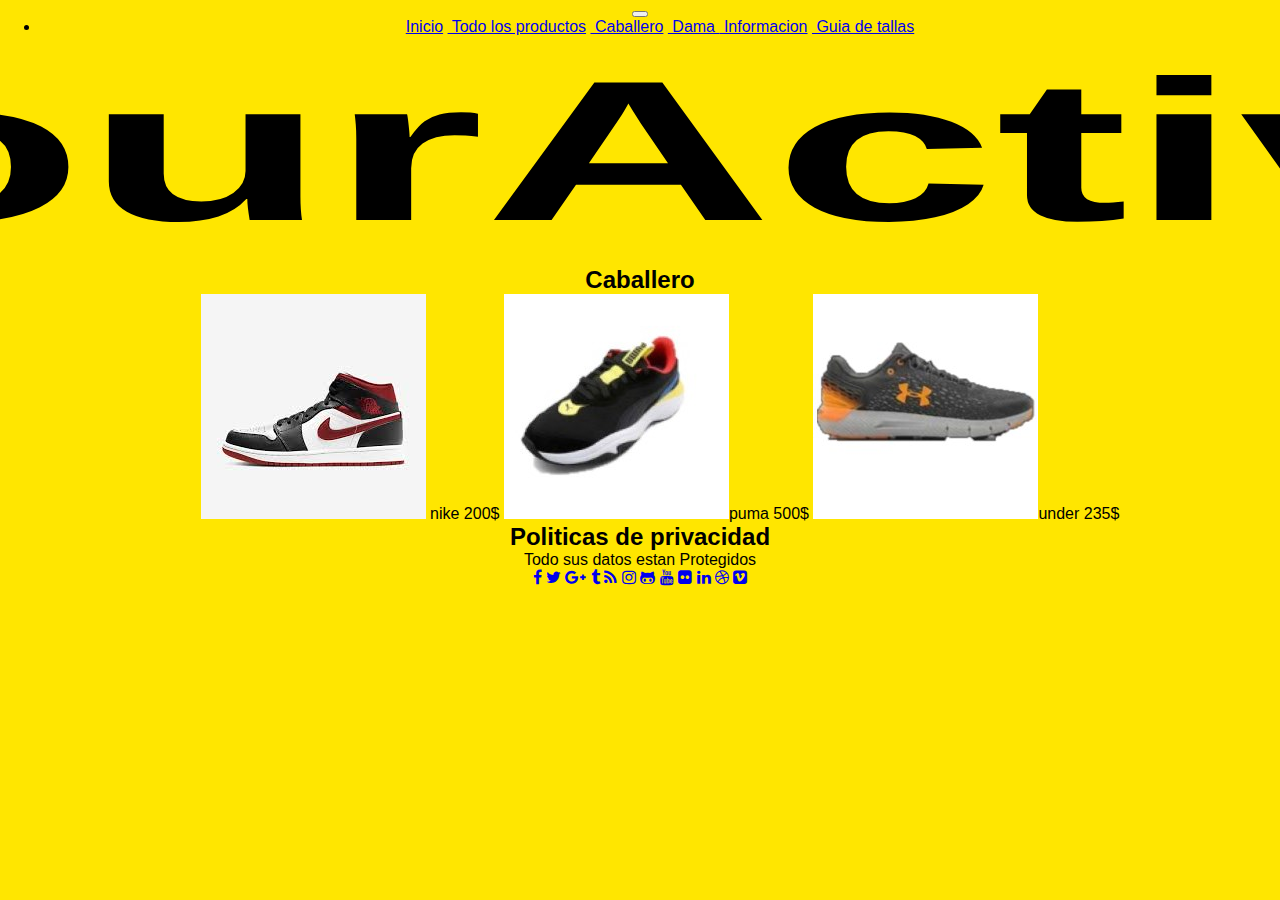
<file: caballero.html>
<!DOCTYPE html>
<html lang="en">

<head>
    <meta charset="UTF-8">
    <meta http-equiv="X-UA-Compatible" content="IE=edge">
    <meta name="viewport" content="width=device-width, initial-scale=1.0">
    <!-- bootstrap-->
    <link href="https://cdn.jsdelivr.net/npm/bootstrap@5.0.2/dist/css/bootstrap.min.css" rel="stylesheet"
        integrity="sha384-EVSTQN3/azprG1Anm3QDgpJLIm9Nao0Yz1ztcQTwFspd3yD65VohhpuuCOmLASjC" crossorigin="anonymous">
    <link rel="stylesheet" href="css/estilos.css">
    <link rel="stylesheet" href="https://cdnjs.cloudflare.com/ajax/libs/font-awesome/4.7.0/css/font-awesome.min.css">
    <title>Calzado de caballero</title>
    <meta name="description" content="calzado deportivos de caballero ">
    <meta name="keywords" content="deportivos,calzado">

</head>

<body class="fondo colorDeLetra tipoDeLetra centrar">

    <nav>

        <body class="tipoDeLetra  ">
          <nav class="navbar navbar-expand-lg navbar-light fondo">
            <div class="container-fluid ">
              <button class="navbar-toggler" type="button" data-bs-toggle="collapse"
                data-bs-target="#navbarSupportedContent" aria-controls="navbarSupportedContent" aria-expanded="false"
                aria-label="Toggle navigation">
                <span class="navbar-toggler-icon"></span>
              </button>
              <div class="collapse navbar-collapse" id="navbarSupportedContent">
                <ul class="navbar-nav me-auto mb-2 mb-lg-0">
                  <li class="nav-item ">
                    <a class="nav-link  linea" aria-current="page" ><a href="index.html" class="btn btn-primary">Inicio</a>
                      <a class="nav-link  linea" aria-current="page" ><a class="btn btn-primary" href="todolosproductos.html"> Todo
                          los
                          productos</a>
                        <a class="nav-link  linea" aria-current="page" ><a class="btn btn-primary active" href="caballero.html">
                            Caballero</a>
                          <a class="nav-link  linea" aria-current="page" ><a class="btn btn-primary" href="dama.html"> Dama </a>
                            <a class="nav-link  linea" aria-current="page" ><a class="btn btn-primary" href="informacion.html">
                                Informacion</a>
                              <a class="nav-link  linea" aria-current="page" ><a class="btn btn-primary" href="guiatallas.html">
                                  Guia
                                  de
                                  tallas</a>
                  </li>
          </nav>
            <!-- logo de la pagina-->
            <header class="normal textoGrande  ">

                <h1 class="centrar p-2">FourActive</h1>




            </header>



            <div>
                <h2 class="centrar  p-3">Caballero</h2>
                <ul>
                    <li class="zapatos"><img class="p-3" src="img/zapatonike1.jpg" alt="nike1"> nike 200$ </li>
                    <li class="zapatos"><img class="p-3" src="img/zapatopuma2.jpg" alt="puma2">puma 500$</li>
                    <li class="zapatos"><img class="p-3" src="img/underzapato1.jpg" alt="under">under 235$</li>

                </ul>


            </div>
            <footer>
                <div>
                    <h2 class="centrar p-2">Politicas de privacidad </h2>
                    <p class="centrar p-2">Todo sus datos estan Protegidos</p>
                    <section class="wow fadeIn bg-gray animated" style="visibility: visible; animation-name: fadeIn;">
                        <div class="container">
                            <div class="row">
                                <div class="col-md-12 col-sm-12 center-col text-center"> <a href="#"
                                        class="btn social-icon button" data-abc="true"><i
                                            class="fa fa-facebook btn-round"></i></a> <a href="#"
                                        class="btn social-icon button" data-abc="true"><i
                                            class="fa fa-twitter btn-round"></i></a> <a href="#"
                                        class="btn social-icon button" data-abc="true"><i
                                            class="fa fa-google-plus btn-round"></i></a> <a href="#"
                                        class="btn social-icon button" data-abc="true"><i
                                            class="fa fa-tumblr btn-round"></i></a> <a href="#"
                                        class="btn social-icon button" data-abc="true"><i
                                            class="fa fa-rss btn-round"></i></a> <a href="#"
                                        class="btn social-icon button" data-abc="true"><i
                                            class="fa fa-instagram btn-round"></i></a> <a href="#"
                                        class="btn social-icon button" data-abc="true"><i
                                            class="fa fa-github-alt btn-round"></i></a> <a href="#"
                                        class="btn social-icon button" data-abc="true"><i
                                            class="fa fa-youtube btn-round"></i></a> <a href="#"
                                        class="btn social-icon button" data-abc="true"><i
                                            class="fa fa-flickr btn-round"></i></a> <a href="#"
                                        class="btn social-icon button" data-abc="true"><i
                                            class="fa fa-linkedin btn-round"></i></a> <a href="#"
                                        class="btn social-icon button" data-abc="true"><i
                                            class="fa fa-dribbble btn-round"></i></a> <a href="#"
                                        class="btn social-icon button" data-abc="true"><i
                                            class="fa fa-vimeo-square btn-round"></i></a> </div>
                            </div>
                        </div>
                    </section>
                </div>
            </footer>

            <script src="https://cdn.jsdelivr.net/npm/bootstrap@5.0.2/dist/js/bootstrap.bundle.min.js"
                integrity="sha384-MrcW6ZMFYlzcLA8Nl+NtUVF0sA7MsXsP1UyJoMp4YLEuNSfAP+JcXn/tWtIaxVXM"
                crossorigin="anonymous">
            </script>
        </body>

</html>
</file>
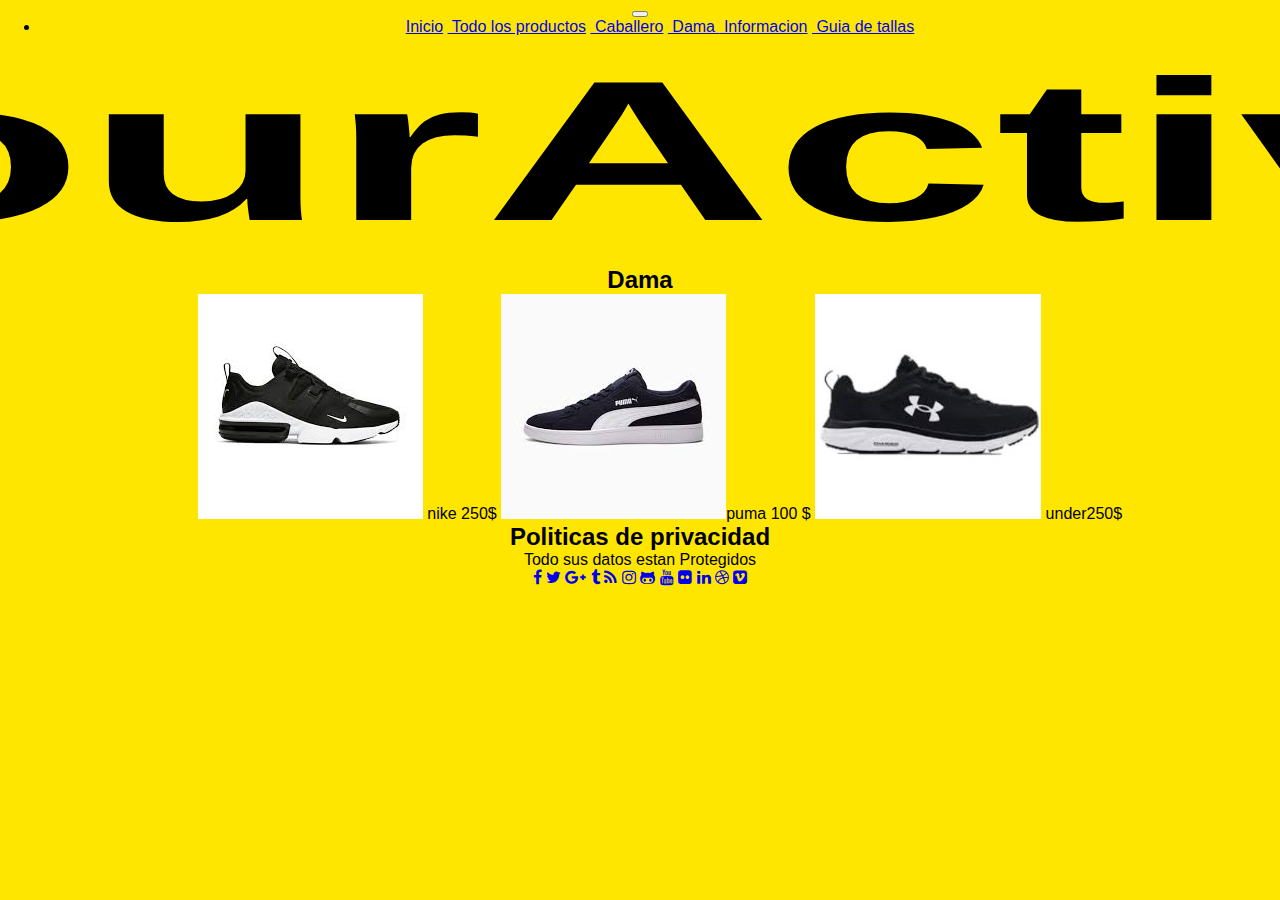
<file: dama.html>
<!DOCTYPE html>
<html lang="en">

<head>
  <meta charset="UTF-8">
  <meta http-equiv="X-UA-Compatible" content="IE=edge">
  <meta name="viewport" content="width=device-width, initial-scale=1.0">
  <!-- bootstrap-->
  <link href="https://cdn.jsdelivr.net/npm/bootstrap@5.0.2/dist/css/bootstrap.min.css" rel="stylesheet"
    integrity="sha384-EVSTQN3/azprG1Anm3QDgpJLIm9Nao0Yz1ztcQTwFspd3yD65VohhpuuCOmLASjC" crossorigin="anonymous">
  <link rel="stylesheet" href="css/estilos.css">
  <link rel="stylesheet" href="https://cdnjs.cloudflare.com/ajax/libs/font-awesome/4.7.0/css/font-awesome.min.css">
  <title>calzado de Dama</title>
  <meta name="description" content="calzado deportivos de dama ">
  <meta name="keywords" content="deportivos,calzado">

</head>


<body class="tipoDeLetra fondo colorDeLetra centrar">

 
  <nav>

    <body class="tipoDeLetra  ">
      <nav class="navbar navbar-expand-lg navbar-light fondo">
        <div class="container-fluid ">
          <button class="navbar-toggler" type="button" data-bs-toggle="collapse"
            data-bs-target="#navbarSupportedContent" aria-controls="navbarSupportedContent" aria-expanded="false"
            aria-label="Toggle navigation">
            <span class="navbar-toggler-icon"></span>
          </button>
          <div class="collapse navbar-collapse" id="navbarSupportedContent">
            <ul class="navbar-nav me-auto mb-2 mb-lg-0">
              <li class="nav-item ">
                <a class="nav-link  linea" aria-current="page" ><a href="index.html" class="btn btn-primary">Inicio</a>
                  <a class="nav-link  linea" aria-current="page" ><a class="btn btn-primary" href="todolosproductos.html"> Todo
                      los
                      productos</a>
                    <a class="nav-link  linea" aria-current="page" ><a class="btn btn-primary" href="caballero.html">
                        Caballero</a>
                      <a class="nav-link  linea" aria-current="page" ><a class="btn btn-primary active" href="dama.html"> Dama </a>
                        <a class="nav-link  linea" aria-current="page" ><a class="btn btn-primary" href="informacion.html">
                            Informacion</a>
                          <a class="nav-link  linea" aria-current="page" ><a class="btn btn-primary" href="guiatallas.html">
                              Guia
                              de
                              tallas</a>
              </li>
      </nav>
      <!-- logo de la pagina-->
      <header class="normal textoGrande  ">

        <h1 class="centrar">FourActive</h1>
      </header>
      <div>
        <h2 class="centrar p-3">Dama</h2>
        <ul>

          <li class="zapatos"><img class="p-3" src="img/zapatonike2.jpg" alt="nike2"> nike 250$</li>
          <li class="zapatos"><img class="p-3" src="img/zapatopuma1.jpg" alt="puma1">puma 100 $</li>
          <li class="zapatos"> <img class="p-3" src="img/zapatounder2.jpg" alt="under"> under250$</li>
        </ul>
        <footer>
          <div>
            <h2 class="centrar p-2">Politicas de privacidad </h2>
            <p class="centrar p-2">Todo sus datos estan Protegidos</p>
            <section class="wow fadeIn bg-gray animated" style="visibility: visible; animation-name: fadeIn;">
              <div class="container">
                <div class="row">
                  <div class="col-md-12 col-sm-12 center-col text-center"> <a href="#" class="btn social-icon button"
                      data-abc="true"><i class="fa fa-facebook btn-round"></i></a> <a href="#"
                      class="btn social-icon button" data-abc="true"><i class="fa fa-twitter btn-round"></i></a> <a
                      href="#" class="btn social-icon button" data-abc="true"><i
                        class="fa fa-google-plus btn-round"></i></a> <a href="#" class="btn social-icon button"
                      data-abc="true"><i class="fa fa-tumblr btn-round"></i></a> <a href="#"
                      class="btn social-icon button" data-abc="true"><i class="fa fa-rss btn-round"></i></a> <a href="#"
                      class="btn social-icon button" data-abc="true"><i class="fa fa-instagram btn-round"></i></a> <a
                      href="#" class="btn social-icon button" data-abc="true"><i
                        class="fa fa-github-alt btn-round"></i></a> <a href="#" class="btn social-icon button"
                      data-abc="true"><i class="fa fa-youtube btn-round"></i></a> <a href="#"
                      class="btn social-icon button" data-abc="true"><i class="fa fa-flickr btn-round"></i></a> <a
                      href="#" class="btn social-icon button" data-abc="true"><i
                        class="fa fa-linkedin btn-round"></i></a> <a href="#" class="btn social-icon button"
                      data-abc="true"><i class="fa fa-dribbble btn-round"></i></a> <a href="#"
                      class="btn social-icon button" data-abc="true"><i class="fa fa-vimeo-square btn-round"></i></a>
                  </div>
                </div>
              </div>
            </section>
          </div>
        </footer>
        <script src="https://cdn.jsdelivr.net/npm/bootstrap@5.0.2/dist/js/bootstrap.bundle.min.js"
          integrity="sha384-MrcW6ZMFYlzcLA8Nl+NtUVF0sA7MsXsP1UyJoMp4YLEuNSfAP+JcXn/tWtIaxVXM" crossorigin="anonymous">
        </script>
    </body>

</html>
</file>
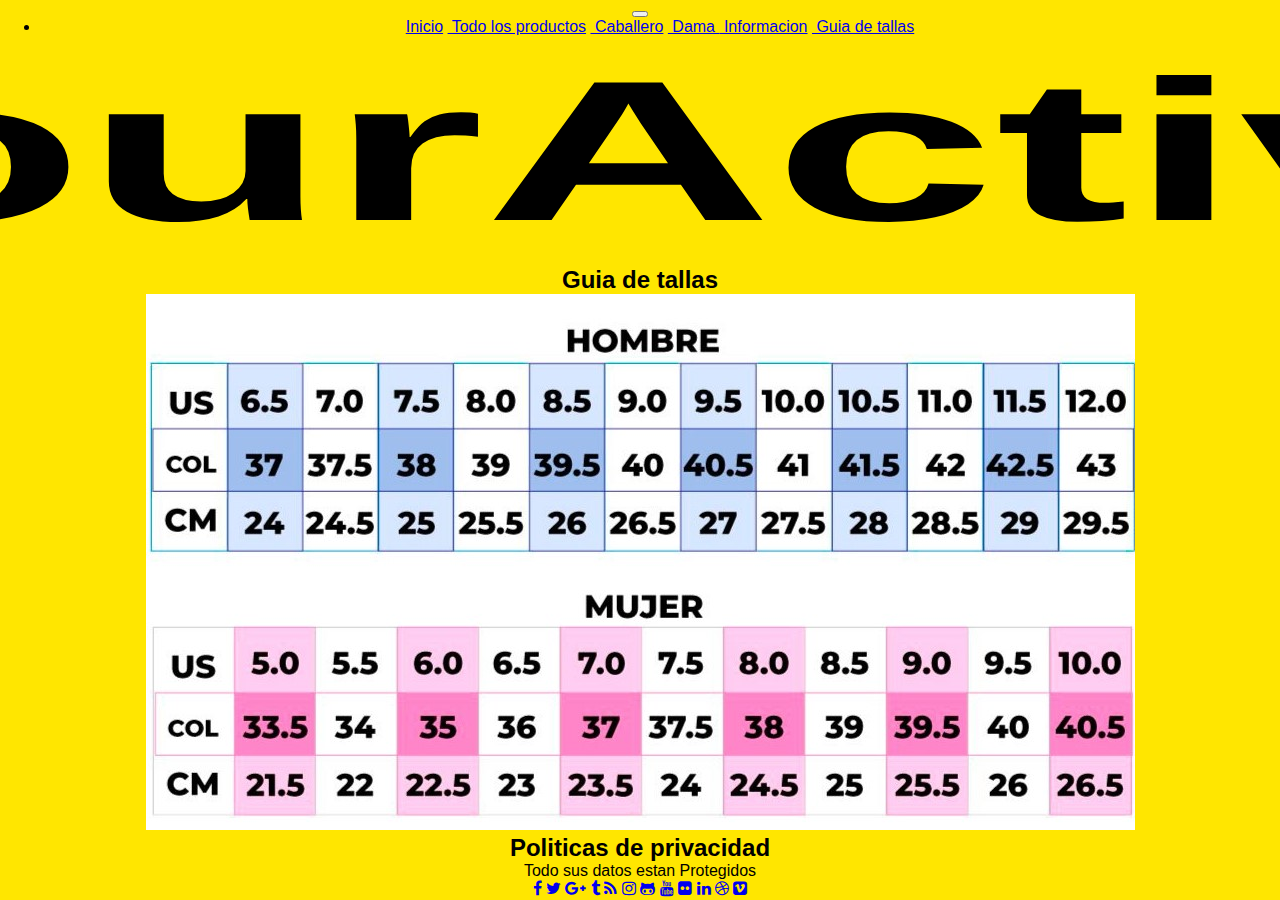
<file: guiatallas.html>
<!DOCTYPE html>
<html lang="en">

<head>
  <meta charset="UTF-8">
  <meta http-equiv="X-UA-Compatible" content="IE=edge">
  <meta name="viewport" content="width=device-width, initial-scale=1.0">
  <!-- bootstrap-->
  <link href="https://cdn.jsdelivr.net/npm/bootstrap@5.0.2/dist/css/bootstrap.min.css" rel="stylesheet"
    integrity="sha384-EVSTQN3/azprG1Anm3QDgpJLIm9Nao0Yz1ztcQTwFspd3yD65VohhpuuCOmLASjC" crossorigin="anonymous">
  <link rel="stylesheet" href="css/estilos.css">
  <link rel="stylesheet" href="https://cdnjs.cloudflare.com/ajax/libs/font-awesome/4.7.0/css/font-awesome.min.css">
  <title>Guia de tallas</title>
  <meta name="description" content="Guia de tallas para calzado">
  <meta name="keywords" content="Tallas de calzado">

</head>

<body class="fondo colorDeLetra centrar">


  <nav>

    <body class="tipoDeLetra  ">
      <nav class="navbar navbar-expand-lg navbar-light fondo">
        <div class="container-fluid ">
          <button class="navbar-toggler" type="button" data-bs-toggle="collapse"
            data-bs-target="#navbarSupportedContent" aria-controls="navbarSupportedContent" aria-expanded="false"
            aria-label="Toggle navigation">
            <span class="navbar-toggler-icon"></span>
          </button>
          <div class="collapse navbar-collapse" id="navbarSupportedContent">
            <ul class="navbar-nav me-auto mb-2 mb-lg-0">
              <li class="nav-item ">
                <a class="nav-link  linea" aria-current="page" ><a href="index.html" class="btn btn-primary">Inicio</a>
                  <a class="nav-link  linea" aria-current="page" ><a class="btn btn-primary" href="todolosproductos.html"> Todo
                      los
                      productos</a>
                    <a class="nav-link  linea" aria-current="page" ><a class="btn btn-primary" href="caballero.html">
                        Caballero</a>
                      <a class="nav-link  linea" aria-current="page" ><a class="btn btn-primary" href="dama.html"> Dama </a>
                        <a class="nav-link  linea" aria-current="page" ><a class="btn btn-primary" href="informacion.html">
                            Informacion</a>
                          <a class="nav-link  linea" aria-current="page" ><a class="btn btn-primary active" href="guiatallas.html">
                              Guia
                              de
                              tallas</a>
              </li>
      </nav>
      <!-- logo de la pagina-->
      <header class="normal textoGrande  ">

        <h1 class="centrar p-3">FourActive</h1>




      </header>
      <div>
        <h2 class="centrar p-3"> Guia de tallas</h2>
        <div>
          <img src="img/guiatallas.jpg" alt="" class="img-fluid ">
        </div>
      </div>

      <footer>
        <div>
          <h2 class="centrar p-2">Politicas de privacidad </h2>
          <p class="centrar p-2">Todo sus datos estan Protegidos</p>
          <section class="wow fadeIn bg-gray animated" style="visibility: visible; animation-name: fadeIn;">
            <div class="container">
              <div class="row">
                <div class="col-md-12 col-sm-12 center-col text-center"> <a href="#" class="btn social-icon button"
                    data-abc="true"><i class="fa fa-facebook btn-round"></i></a> <a href="#"
                    class="btn social-icon button" data-abc="true"><i class="fa fa-twitter btn-round"></i></a> <a
                    href="#" class="btn social-icon button" data-abc="true"><i
                      class="fa fa-google-plus btn-round"></i></a> <a href="#" class="btn social-icon button"
                    data-abc="true"><i class="fa fa-tumblr btn-round"></i></a> <a href="#"
                    class="btn social-icon button" data-abc="true"><i class="fa fa-rss btn-round"></i></a> <a href="#"
                    class="btn social-icon button" data-abc="true"><i class="fa fa-instagram btn-round"></i></a> <a
                    href="#" class="btn social-icon button" data-abc="true"><i
                      class="fa fa-github-alt btn-round"></i></a> <a href="#" class="btn social-icon button"
                    data-abc="true"><i class="fa fa-youtube btn-round"></i></a> <a href="#"
                    class="btn social-icon button" data-abc="true"><i class="fa fa-flickr btn-round"></i></a> <a
                    href="#" class="btn social-icon button" data-abc="true"><i class="fa fa-linkedin btn-round"></i></a>
                  <a href="#" class="btn social-icon button" data-abc="true"><i
                      class="fa fa-dribbble btn-round"></i></a> <a href="#" class="btn social-icon button"
                    data-abc="true"><i class="fa fa-vimeo-square btn-round"></i></a> </div>
              </div>
            </div>
          </section>
        </div>
      </footer>
      <script src="https://cdn.jsdelivr.net/npm/bootstrap@5.0.2/dist/js/bootstrap.bundle.min.js"
        integrity="sha384-MrcW6ZMFYlzcLA8Nl+NtUVF0sA7MsXsP1UyJoMp4YLEuNSfAP+JcXn/tWtIaxVXM" crossorigin="anonymous">
      </script>
    </body>

</html>
</file>
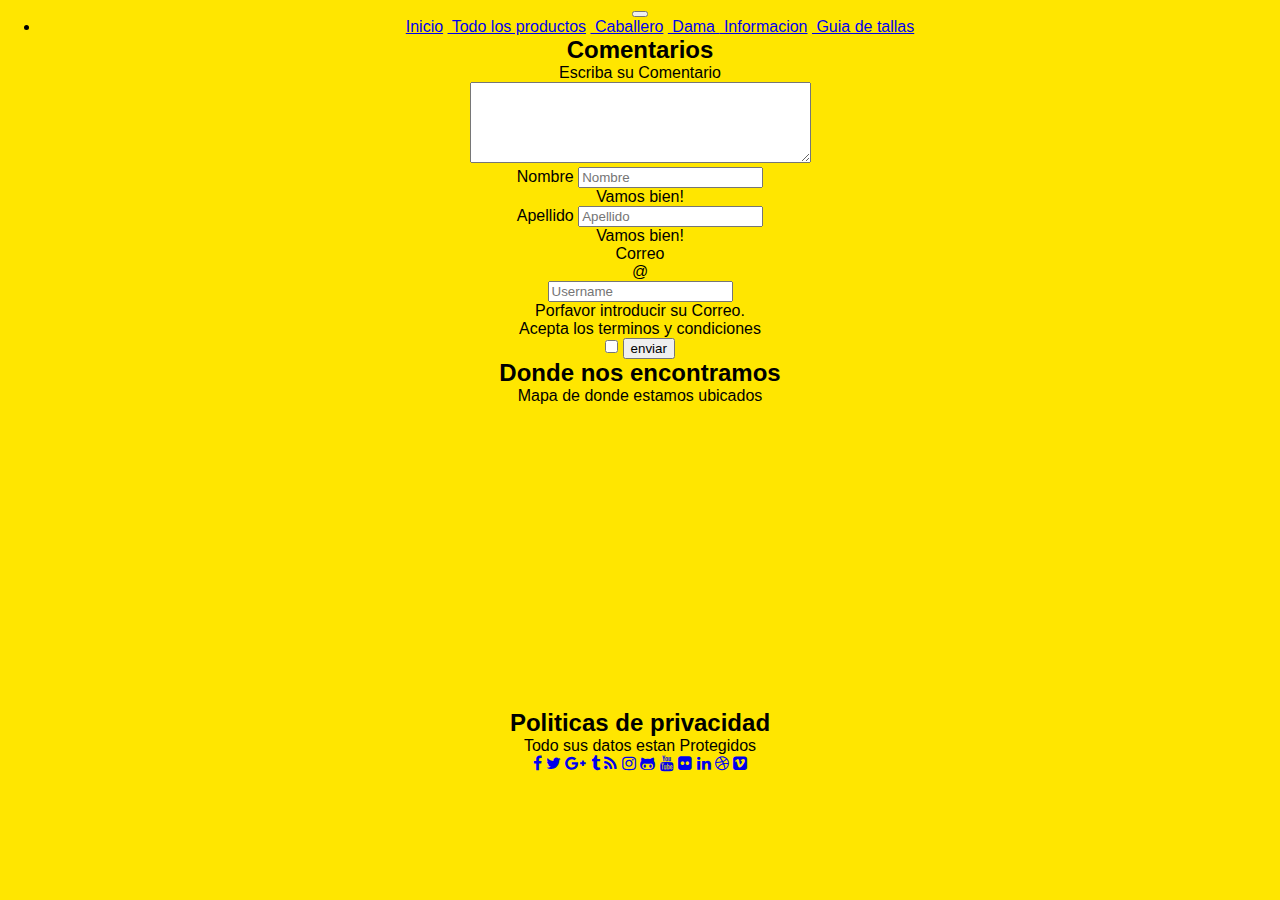
<file: informacion.html>
<!DOCTYPE html>
<html lang="en">

<head>
    <meta charset="UTF-8">
    <meta http-equiv="X-UA-Compatible" content="IE=edge">
    <meta name="viewport" content="width=device-width, initial-scale=1.0">
    <!-- bootstrap-->
    <link href="https://cdn.jsdelivr.net/npm/bootstrap@5.0.2/dist/css/bootstrap.min.css" rel="stylesheet"
        integrity="sha384-EVSTQN3/azprG1Anm3QDgpJLIm9Nao0Yz1ztcQTwFspd3yD65VohhpuuCOmLASjC" crossorigin="anonymous">
    <link rel="stylesheet" href="css/estilos.css">
    <link rel="stylesheet" href="https://cdnjs.cloudflare.com/ajax/libs/font-awesome/4.7.0/css/font-awesome.min.css">
    <title>Informacion</title>

</head>

<body class="fondo colorDeLetra centrar">


    <nav>

        <body class="tipoDeLetra  ">
            <nav class="navbar navbar-expand-lg navbar-light fondo">
                <div class="container-fluid ">
                    <button class="navbar-toggler" type="button" data-bs-toggle="collapse"
                        data-bs-target="#navbarSupportedContent" aria-controls="navbarSupportedContent"
                        aria-expanded="false" aria-label="Toggle navigation">
                        <span class="navbar-toggler-icon"></span>
                    </button>
                    <div class="collapse navbar-collapse" id="navbarSupportedContent">
                        <ul class="navbar-nav me-auto mb-2 mb-lg-0">
                            <li class="nav-item ">
                                <a class="nav-link  linea" aria-current="page"><a href="index.html"
                                        class="btn btn-primary">Inicio</a>
                                    <a class="nav-link  linea" aria-current="page"><a class="btn btn-primary"
                                            href="todolosproductos.html"> Todo
                                            los
                                            productos</a>
                                        <a class="nav-link  linea" aria-current="page"><a class="btn btn-primary"
                                                href="caballero.html">
                                                Caballero</a>
                                            <a class="nav-link linea" aria-current="page"><a
                                                    class="btn btn-primary" href="dama.html"> Dama </a>
                                                <a class="nav-link  linea" aria-current="page"><a
                                                        class="btn btn-primary active" href="informacion.html">
                                                        Informacion</a>
                                                    <a class="nav-link  linea" aria-current="page"><a
                                                            class="btn btn-primary" href="guiatallas.html">
                                                            Guia
                                                            de
                                                            tallas</a>
                            </li>
            </nav>


            <!--Comentarios-->
            <div class="acomodarInfo1">
                <h2>Comentarios</h2>
                <p> Escriba su Comentario </p>
                <textarea name="comment" cols="40" rows="5">



        </textarea>

                <form class="needs-validation" novalidate>
                    <div class="form-row">
                        <div class="col-md-4 mb-3">
                            <label for="validationCustom01">Nombre</label>
                            <input type="text" class="form-control" id="validationCustom01" placeholder="Nombre"
                                value="" required>
                            <div class="valid-feedback">
                                Vamos bien!
                            </div>
                        </div>
                        <div class="col-md-4 mb-3">
                            <label for="validationCustom02">Apellido</label>
                            <input type="text" class="form-control" id="validationCustom02" placeholder="Apellido"
                                value="" required>
                            <div class="valid-feedback">
                                Vamos bien!
                            </div>
                        </div>
                        <div class="col-md-4 mb-3">
                            <label for="validationCustomUsername">Correo</label>
                            <div class="input-group">
                                <div class="input-group-prepend">
                                    <span class="input-group-text" id="inputGroupPrepend">@</span>
                                </div>
                                <input type="text" class="form-control" id="validationCustomUsername"
                                    placeholder="Username" aria-describedby="inputGroupPrepend" required>
                                <div class="invalid-feedback">
                                    Porfavor introducir su Correo.
                                </div>
                            </div>
                        </div>

                        <p>Acepta los terminos y condiciones</p>
                        <input type="checkbox" name="aceptar" value="1" class="click">
                        <button class="btn btn-primary" type="submit">enviar</button>
                </form>

                </form>
                <h2>Donde nos encontramos</h2>
                <p>Mapa de donde estamos ubicados</p>
                <iframe
                    src="https://www.google.com/maps/embed?pb=!1m16!1m12!1m3!1d63629.774571984744!2d-74.13906340947612!3d4.618891590982611!2m3!1f0!2f0!3f0!3m2!1i1024!2i768!4f13.1!2m1!1sfouractive!5e0!3m2!1ses-419!2sco!4v1632554396766!5m2!1ses-419!2sco"
                    width="400" height="300" style="border:0;" allowfullscreen="" loading="lazy"></iframe>

                <footer>
                    <div>
                        <h2 class="centrar p-2">Politicas de privacidad </h2>
                        <p class="centrar p-2">Todo sus datos estan Protegidos</p>
                        <section class="wow fadeIn bg-gray animated"
                            style="visibility: visible; animation-name: fadeIn;">
                            <div class="container">
                                <div class="row">
                                    <div class="col-md-12 col-sm-12 center-col text-center"> <a href="#"
                                            class="btn social-icon button" data-abc="true"><i
                                                class="fa fa-facebook btn-round"></i></a> <a href="#"
                                            class="btn social-icon button" data-abc="true"><i
                                                class="fa fa-twitter btn-round"></i></a> <a href="#"
                                            class="btn social-icon button" data-abc="true"><i
                                                class="fa fa-google-plus btn-round"></i></a> <a href="#"
                                            class="btn social-icon button" data-abc="true"><i
                                                class="fa fa-tumblr btn-round"></i></a> <a href="#"
                                            class="btn social-icon button" data-abc="true"><i
                                                class="fa fa-rss btn-round"></i></a> <a href="#"
                                            class="btn social-icon button" data-abc="true"><i
                                                class="fa fa-instagram btn-round"></i></a> <a href="#"
                                            class="btn social-icon button" data-abc="true"><i
                                                class="fa fa-github-alt btn-round"></i></a> <a href="#"
                                            class="btn social-icon button" data-abc="true"><i
                                                class="fa fa-youtube btn-round"></i></a> <a href="#"
                                            class="btn social-icon button" data-abc="true"><i
                                                class="fa fa-flickr btn-round"></i></a> <a href="#"
                                            class="btn social-icon button" data-abc="true"><i
                                                class="fa fa-linkedin btn-round"></i></a> <a href="#"
                                            class="btn social-icon button" data-abc="true"><i
                                                class="fa fa-dribbble btn-round"></i></a> <a href="#"
                                            class="btn social-icon button" data-abc="true"><i
                                                class="fa fa-vimeo-square btn-round"></i></a> </div>
                                </div>
                            </div>
                        </section>
                    </div>
                </footer>
                <script src="https://cdn.jsdelivr.net/npm/bootstrap@5.0.2/dist/js/bootstrap.bundle.min.js"
                    integrity="sha384-MrcW6ZMFYlzcLA8Nl+NtUVF0sA7MsXsP1UyJoMp4YLEuNSfAP+JcXn/tWtIaxVXM"
                    crossorigin="anonymous">
                </script>
        </body>

</html>
</file>
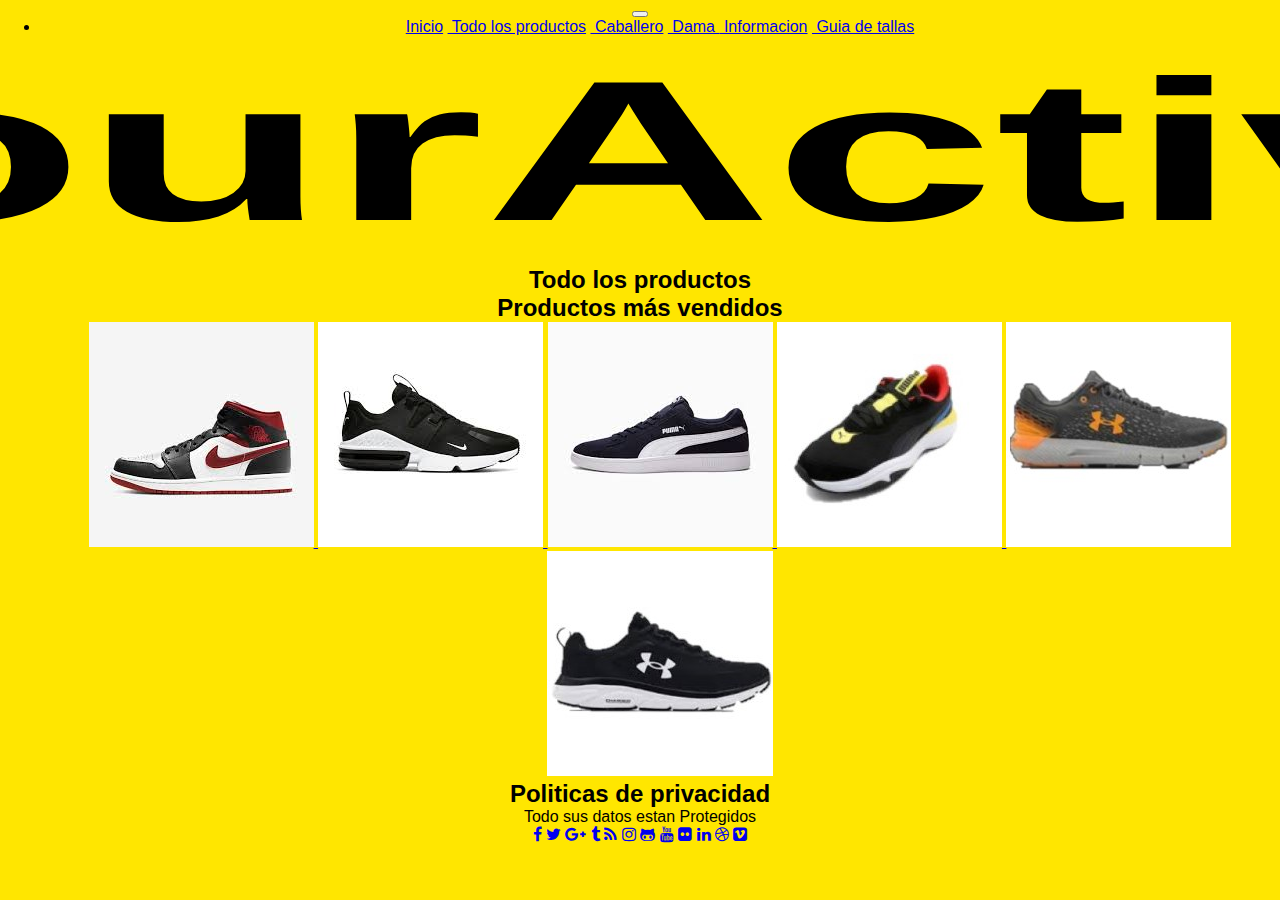
<file: todolosproductos.html>
<!DOCTYPE html>
<html lang="en">

<head>
  <meta charset="UTF-8">
  <meta http-equiv="X-UA-Compatible" content="IE=edge">
  <meta name="viewport" content="width=device-width, initial-scale=1.0">
  <!-- bootstrap-->
  <link href="https://cdn.jsdelivr.net/npm/bootstrap@5.0.2/dist/css/bootstrap.min.css" rel="stylesheet"
    integrity="sha384-EVSTQN3/azprG1Anm3QDgpJLIm9Nao0Yz1ztcQTwFspd3yD65VohhpuuCOmLASjC" crossorigin="anonymous">
  <link rel="stylesheet" href="css/estilos.css">
  <link rel="stylesheet" href="https://cdnjs.cloudflare.com/ajax/libs/font-awesome/4.7.0/css/font-awesome.min.css">
  <title>todo los Productos</title>
  <meta name="description" content="calzado deportivos  ">
  <meta name="keywords" content="deportivos,calzado">

</head>

<body class="fondo colorDeLetra centrar">

  <nav>

    <body class="tipoDeLetra  ">
      <nav class="navbar navbar-expand-lg navbar-light fondo">
        <div class="container-fluid ">
          <button class="navbar-toggler" type="button" data-bs-toggle="collapse"
            data-bs-target="#navbarSupportedContent" aria-controls="navbarSupportedContent" aria-expanded="false"
            aria-label="Toggle navigation">
            <span class="navbar-toggler-icon"></span>
          </button>
          <div class="collapse navbar-collapse" id="navbarSupportedContent">
            <ul class="navbar-nav me-auto mb-2 mb-lg-0">
              <li class="nav-item ">
                <a class="nav-link  linea" aria-current="page" ><a href="index.html" class="btn btn-primary">Inicio</a>
                  <a class="nav-link  linea" aria-current="page" ><a class="btn btn-primary active" href="todolosproductos.html"> Todo
                      los
                      productos</a>
                    <a class="nav-link  linea" aria-current="page" ><a class="btn btn-primary" href="caballero.html">
                        Caballero</a>
                      <a class="nav-link  linea" aria-current="page" ><a class="btn btn-primary" href="dama.html"> Dama </a>
                        <a class="nav-link  linea" aria-current="page" ><a class="btn btn-primary" href="informacion.html">
                            Informacion</a>
                          <a class="nav-link  linea" aria-current="page" ><a class="btn btn-primary" href="guiatallas.html">
                              Guia
                              de
                              tallas</a>
              </li>
      </nav>
      <!-- logo de la pagina-->
      <header class="normal textoGrande  ">

        <h1 class="centrar p-3">FourActive</h1>




      </header>
      <div>
        <h2 class="centrar p-3">Todo los productos</h2>
        <div>
          <h2 class="centrar p-3">Productos más vendidos</h2>
          <ul>
            <div class="zapatos ">
              <a href="caballero.html">
                <li class="zapatos "><img src="img/zapatonike1.jpg" class="img-fluid  img-thumbnail" alt="nike1"> </li>
              </a>
            </div>
            <div class="zapatos">
              <a href="dama.html">
                <li class="zapatos "><img src="img/zapatonike2.jpg" class="img-fluid img-thumbnail" alt="nike2"> </li>
              </a>
            </div>
            <div class="zapatos">
              <a href="dama.html">
                <li class="zapatos"><img src="img/zapatopuma1.jpg" class="img-fluid img-thumbnail" alt="puma1"></li>
              </a>
            </div>
            <div class="zapatos">
              <a href="caballero.html">
                <li class="zapatos"><img src="img/zapatopuma2.jpg" class="img-fluid img-thumbnail" alt="puma2"></li>
              </a>
            </div>
            <div class="zapatos">
              <a href="caballero.html">
                <li class="zapatos"><img src="img/underzapato1.jpg" class="img-fluid img-thumbnail" alt="under"></li>
              </a>
            </div>
            <div class="zapatos">
              <a href="dama.html">
                <li class="zapatos"> <img src="img/zapatounder2.jpg" class="img-fluid img-thumbnail" alt="under"> </li>
              </a>
            </div>
          </ul>
        </div>
      </div>
      </section>
      <!-- parte inferior de la pagina informacion legar -->
      <footer>
        <div>
          <h2 class="centrar p-2">Politicas de privacidad </h2>
          <p class="centrar p-2">Todo sus datos estan Protegidos</p>
          <section class="wow fadeIn bg-gray animated" style="visibility: visible; animation-name: fadeIn;">
            <div class="container">
              <div class="row">
                <div class="col-md-12 col-sm-12 center-col text-center"> <a href="#" class="btn social-icon button"
                    data-abc="true"><i class="fa fa-facebook btn-round"></i></a> <a href="#"
                    class="btn social-icon button" data-abc="true"><i class="fa fa-twitter btn-round"></i></a> <a
                    href="#" class="btn social-icon button" data-abc="true"><i
                      class="fa fa-google-plus btn-round"></i></a> <a href="#" class="btn social-icon button"
                    data-abc="true"><i class="fa fa-tumblr btn-round"></i></a> <a href="#"
                    class="btn social-icon button" data-abc="true"><i class="fa fa-rss btn-round"></i></a> <a href="#"
                    class="btn social-icon button" data-abc="true"><i class="fa fa-instagram btn-round"></i></a> <a
                    href="#" class="btn social-icon button" data-abc="true"><i
                      class="fa fa-github-alt btn-round"></i></a> <a href="#" class="btn social-icon button"
                    data-abc="true"><i class="fa fa-youtube btn-round"></i></a> <a href="#"
                    class="btn social-icon button" data-abc="true"><i class="fa fa-flickr btn-round"></i></a> <a
                    href="#" class="btn social-icon button" data-abc="true"><i class="fa fa-linkedin btn-round"></i></a>
                  <a href="#" class="btn social-icon button" data-abc="true"><i
                      class="fa fa-dribbble btn-round"></i></a> <a href="#" class="btn social-icon button"
                    data-abc="true"><i class="fa fa-vimeo-square btn-round"></i></a> </div>
              </div>
            </div>
          </section>
        </div>
      </footer>

      <script src="https://cdn.jsdelivr.net/npm/bootstrap@5.0.2/dist/js/bootstrap.bundle.min.js"
        integrity="sha384-MrcW6ZMFYlzcLA8Nl+NtUVF0sA7MsXsP1UyJoMp4YLEuNSfAP+JcXn/tWtIaxVXM" crossorigin="anonymous">
      </script>
    </body>

</html>
</file>
<file: css/estilos.css>
h1 {
  -webkit-animation-duration: 3s;
  animation-duration: 3s;
  -webkit-animation-name: aparecer;
  animation-name: aparecer;
  -webkit-transform: scale(2, 1);
  transform: scale(2, 1);
}

@-webkit-keyframes aparecer {
  0% {
    opacity: 0;
  }
  100% {
    opacity: 1;
  }
}

@keyframes aparecer {
  0% {
    opacity: 0;
  }
  100% {
    opacity: 1;
  }
}

.fondo {
  background-color: #ffe600;
}

.margenLogoMarcas {
  margin: 50px;
  padding: 5px 10px 5px 10px;
}

.logodemarca {
  width: auto;
  height: auto;
  border: solid 5px 5px;
}

.margenEntreLineas {
  margin-bottom: 10px;
}

.colorDeLetra {
  color: black;
}

* {
  margin: auto;
  padding: auto;
  font-family: 'Montserrat', sans-serif;
}

html, body {
  overflow-x: hidden;
}

body {
  position: relative;
}

.body {
  background: linear-gradient(23deg, #000000, black);
}

@-webkit-keyframes aparecer {
  0% {
    opacity: 0;
  }
  100% {
    opacity: 1;
  }
}

@keyframes aparecer {
  0% {
    opacity: 0;
  }
  100% {
    opacity: 1;
  }
}

.flex {
  display: -webkit-box;
  display: -ms-flexbox;
  display: flex;
}

.zapatos {
  display: -webkit-box;
  display: -ms-flexbox;
  display: flex;
  -ms-flex-wrap: wrap;
      flex-wrap: wrap;
  -webkit-box-orient: horizontal;
  -webkit-box-direction: normal;
      -ms-flex-direction: row;
          flex-direction: row;
  display: inline;
}

.centrar {
  text-align: center;
}

.derecha {
  text-align: right;
}

.linea {
  display: inline-block;
  font-weight: bold;
  text-decoration: none;
}

.normal {
  font-style: normal;
}

.textoGrande {
  font-size: 100px;
}

.textoNormal {
  font-size: 28px;
}

.acomodarInfo1 {
  text-align: center;
}

.acomodarInfo2 {
  margin-left: 510px;
}

.acomodarInfo3 {
  margin-left: 358px;
}

.acomodarComentarios {
  text-align: right;
}

@media only screen and (min-width: 768px) {
  .body {
    -ms-grid-columns: (1fr)[4];
        grid-template-columns: repeat(4, 1fr);
  }
}

@media only screen and (min-width: 480px) {
  .body {
    -ms-grid-columns: (1fr)[4];
        grid-template-columns: repeat(4, 1fr);
  }
}

@media only screen and (min-width: 1024px) {
  .body {
    -ms-grid-columns: (1fr)[4];
        grid-template-columns: repeat(4, 1fr);
  }
}
/*# sourceMappingURL=estilos.css.map */
</file>
